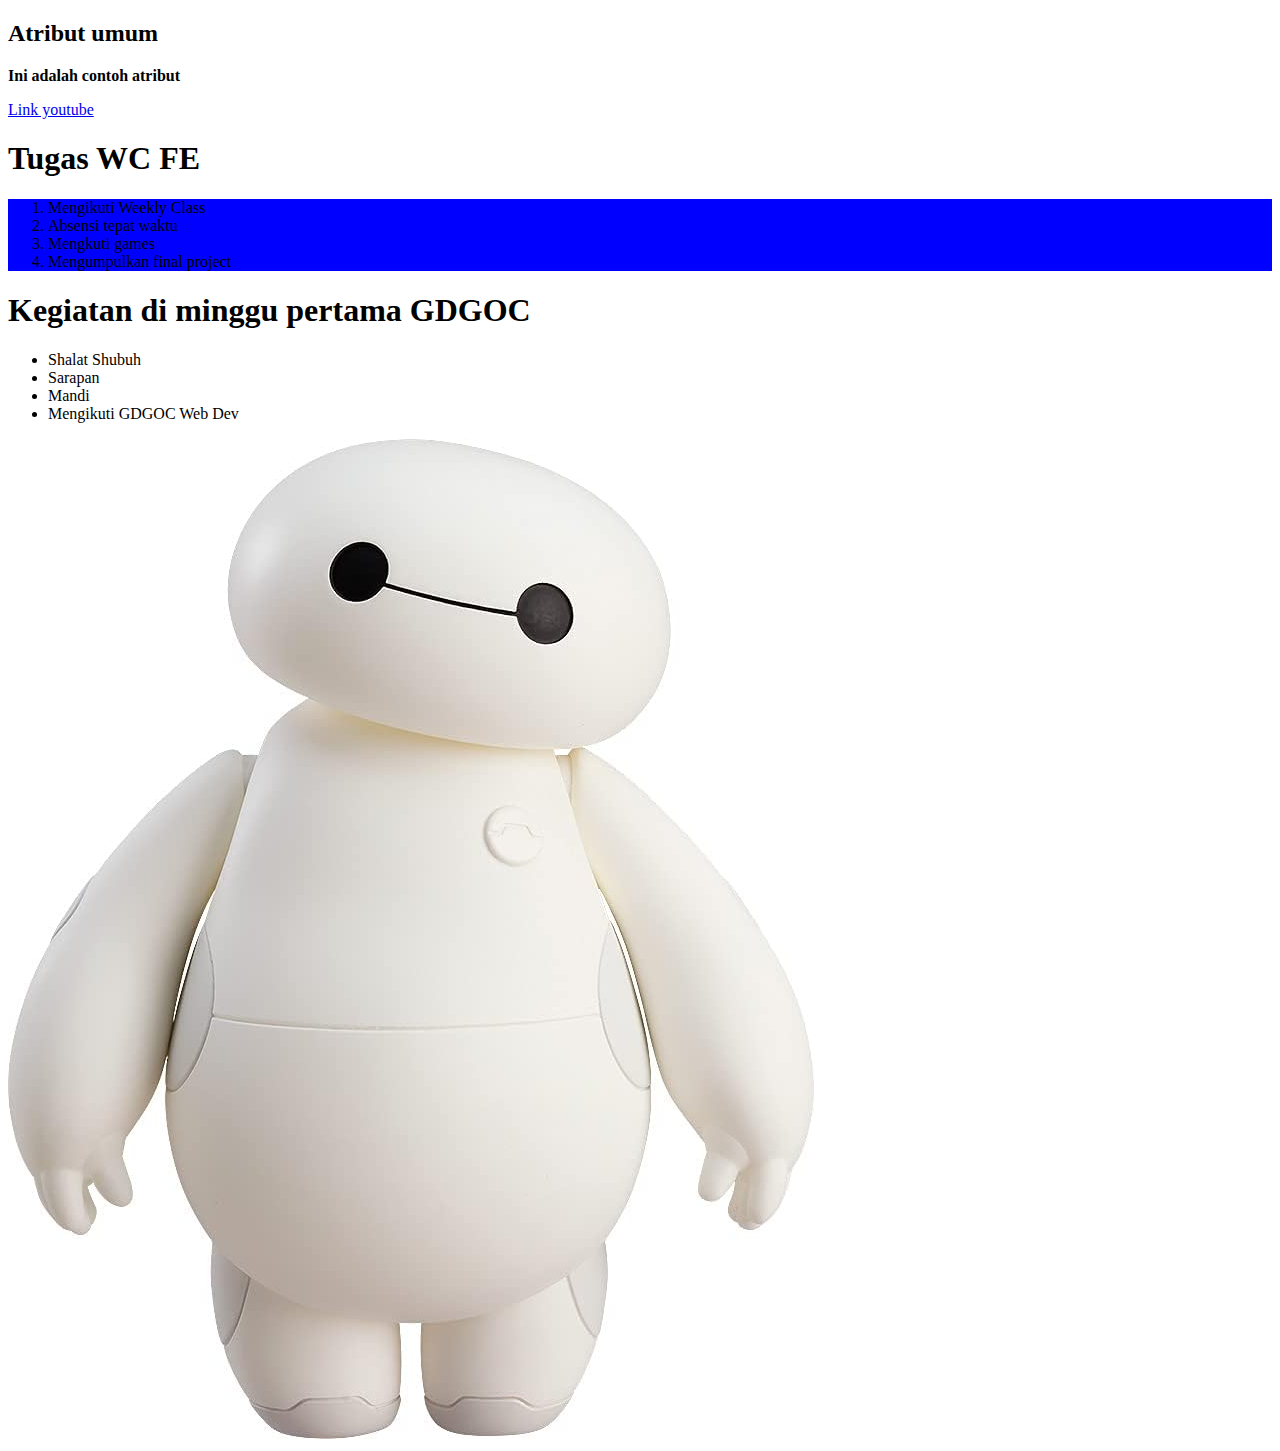
<file: index.html>
<!DOCTYPE html>
<html lang="en">
<head>
    <meta charset="UTF-8">
    <meta name="viewport" content="width=device-width, initial-scale=1.0">
    <title>Hello GDGOC UIN!</title>
</head>
<body>
    <!-- Section Pertama -->
    <section>   
        <h2>Atribut umum</h2>
        <h3 id="judul" class="utama" style="font-size: 16px;">Ini adalah contoh atribut</h3>
        <a href="https://youtube.com">Link youtube</a>
    </section>

    <!-- Section Kedua -->
    <section>
        <h1> Tugas WC FE</h1>
        <div class="order-list" style="background-color:blue;">    
        <ol> <!-- List berurutan -->
            <li>Mengikuti Weekly Class</li>
            <li>Absensi tepat waktu</li>
            <li>Mengkuti games</li>
            <li>Mengumpulkan final project</li>
        </ol>
        </div>
        

        <h1> Kegiatan di minggu pertama GDGOC</h1>
        <ul> <!-- list tidak berurutan -->
            <li>Shalat Shubuh</li>
            <li>Sarapan</li>
            <li>Mandi</li>
            <li>Mengikuti GDGOC Web Dev</li>
        </ul>
    </section>

    <!-- Section Ketiga -->
     <section>
        <img src="/634d1723cea88772120434a0-good-smile-disney-s-big-hero-6-baymax.jpg" alt="foto saya">
     </section>
</body> 
</html>
</file>
